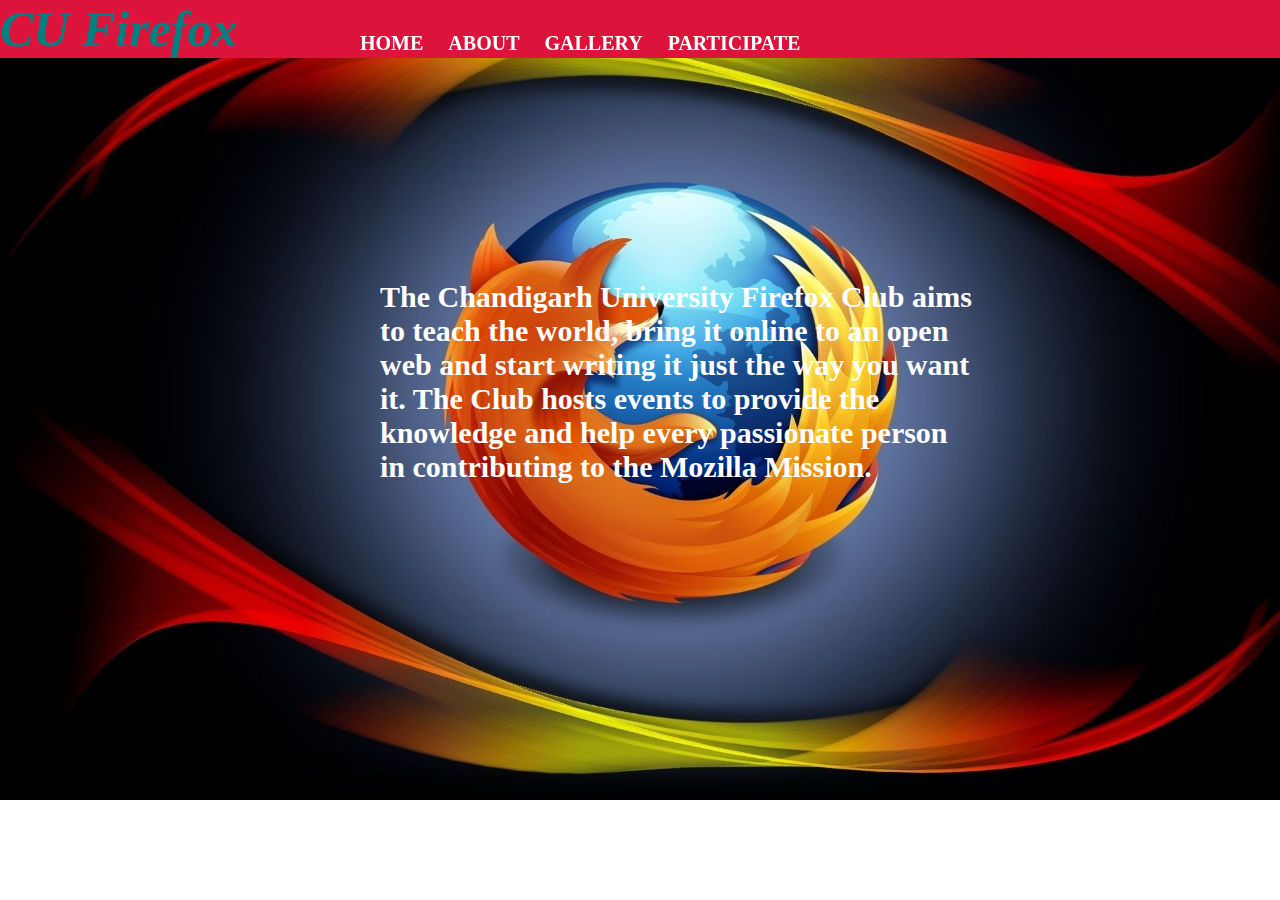
<file: index.html>
<html>
<head>
<title> slide </title>
<link rel="stylesheet" type="text/css" href="main.css"/>
</head>

<body>
<img id="myphoto" src="fm.jpg"/>
<script src="slide.js"></script>

<header id="head">
<h1>CU Firefox</h1>
<h2 id="sub">
<a href="index.html">HOME</a>
<a href="about.html">ABOUT</a>
<a href="gallery.html">GALLERY</a>
<a href="p.html">PARTICIPATE</a>
</h2>


</header>
<section id="sec">
<h3>The Chandigarh University Firefox Club aims to teach the world, bring it online to an open web and start writing it just the way you want it. 
The Club hosts events to provide the knowledge and help every passionate person in contributing to the Mozilla Mission.
</h3>
</section>

</body>
<html>
</file>
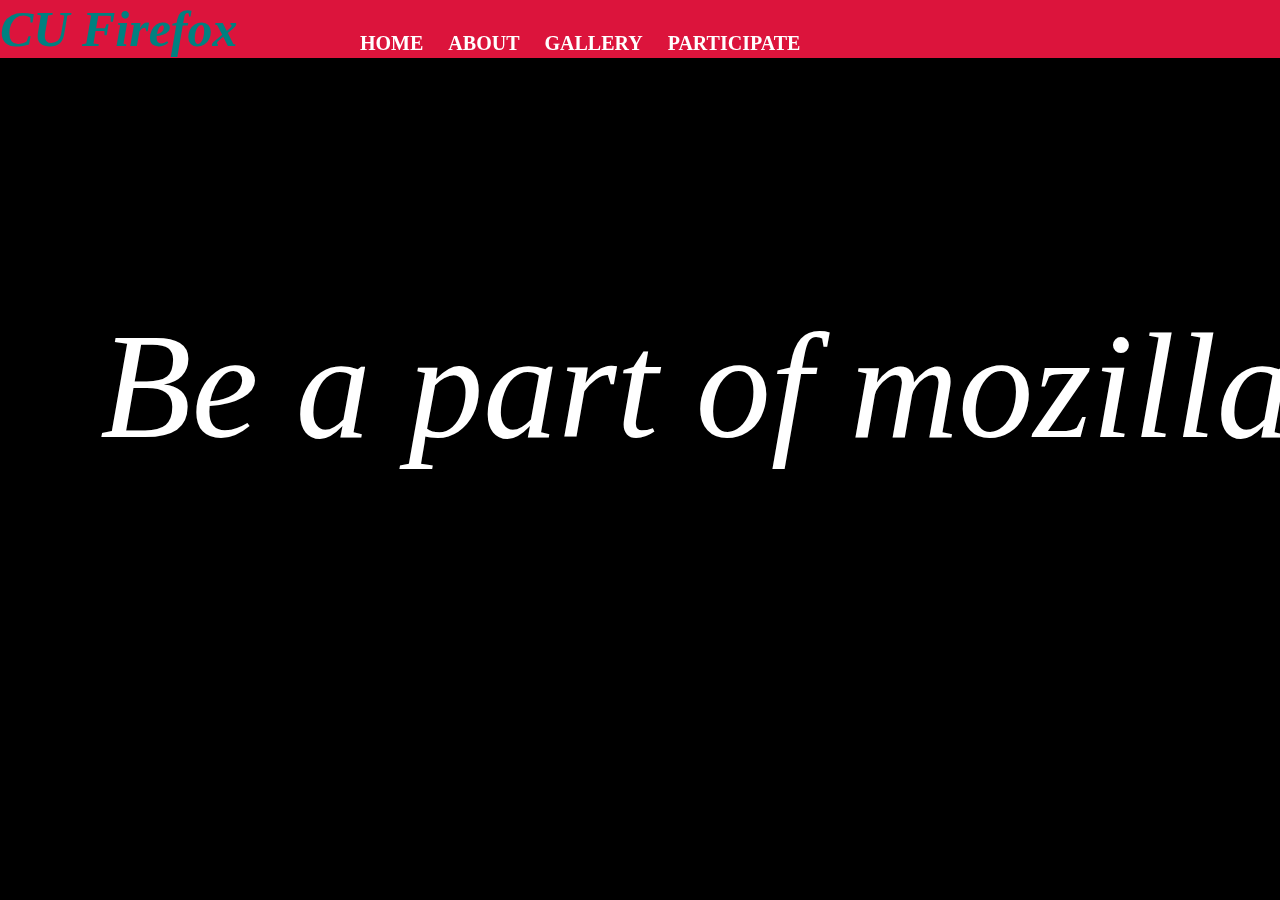
<file: p.html>
<html>
<head>
<title> slide </title>
<link rel="stylesheet" type="text/css" href="p.css"/>
</head>

<body>

<header id="head">
<h1>CU Firefox</h1>
<h2 id="sub">
<a href="index.html">HOME</a>
<a href="about.html">ABOUT</a>
<a href="gallery.html">GALLERY</a>
<a href="p.html">PARTICIPATE</a>
</h2>
<p id="class">Be a part of mozilla</p>
</body>
</html>
</file>
<file: main.css>
@charset"utf-8";
*{
	margin:0px;
	padding:0px;
}
img{
	width:1350px;
	height:800px;
	
}
#head h1{

	font-style: italic;
	font-family: 50px;
    font-size: 50px;
    background-color:rgb(220,20,60);
    position: fixed;
    width: 100%;
    margin-top: -800px;
    color:#008080;
}

#sub{
	  margin-top:-768px;
	  font-size:20px;
	  margin-left:350px;
	 position:fixed;
	 text-decoration:none;
	 width:-12px;
	  
}
#sub a{
	text-decoration: none;
	padding: 0px 10px;
	color:white;
}
#sub :hover{
	color:#8B0000;
}
@media only screen and (max-width: 480px)
{
	#head h1
	{
		background-color: green;
	}
}
@media only screen and (max-width: 900px)

	
	{
	#head h1
	{
		background-color: blue;
	}
}

	
	#sec h3{
	margin-top: -520px;
	font-size: 30px;
	color:white;
	margin-left: 380px;
	margin-right:300px;
}
</file>
<file: p.css>
@charset"utf-8";
*{
	margin:0px;
	padding:0px;
}
body{
	width:1350px;
	height:300px;
	background-color:black;
	
}
#head h1{

	font-style: italic;
	font-family: 50px;
    font-size: 50px;
    background-color:rgb(220,20,60);
    position: fixed;
    width: 100%;
    margin-top: -300px;
    color:#008080;
}

#sub{
	  margin-top:-268px;
	  font-size:20px;
	  margin-left:350px;
	 position:fixed;
	 text-decoration:none;
	 width:-12px;
	  
}
#sub a{
	text-decoration: none;
	padding: 0px 10px;
	color:white;
}
#sub :hover{
	color:#8B0000;
}
@media only screen and (max-width: 480px)
{
	#head h1
	{
		background-color: green;
	}
}
@media only screen and (max-width: 900px)

	
	{
	#head h1
	{
		background-color: blue;
	}
}
#class{
	color:white;
	margin-top:300px;
	font-size:150px;
	font-style:italic;
	margin-left:100px;
	
}
</file>
